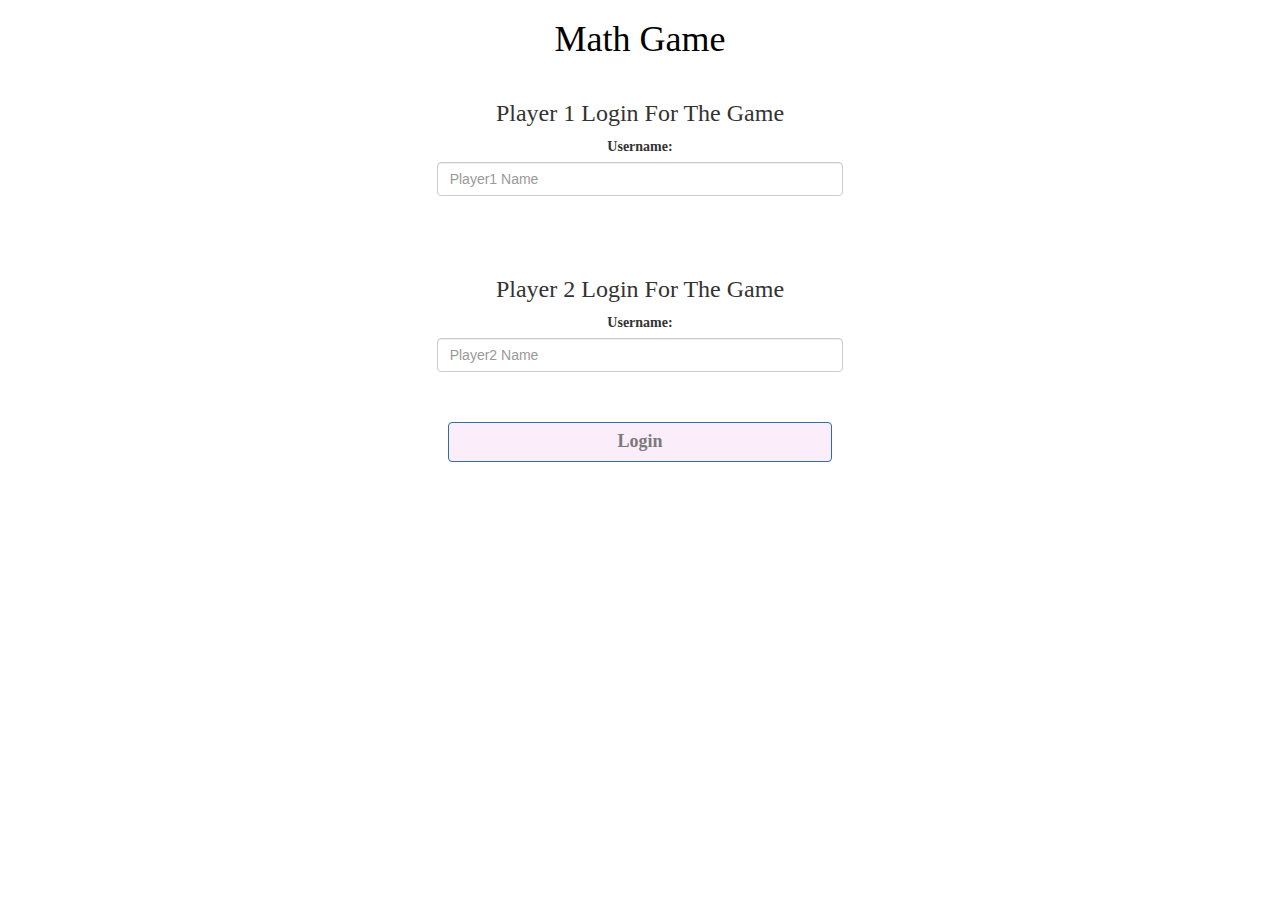
<file: index.html>
<!DOCTYPE html>
<html>
<head>
	<title>Math Quiz!</title>

<meta name="viewport" content="width=device-width, initial-scale=1">
<link rel="stylesheet" href="https://maxcdn.bootstrapcdn.com/bootstrap/3.4.0/css/bootstrap.min.css">
<script src="https://ajax.googleapis.com/ajax/libs/jquery/3.4.1/jquery.min.js"></script>
<script src="https://maxcdn.bootstrapcdn.com/bootstrap/3.4.0/js/bootstrap.min.js"></script>

<link rel="stylesheet" type="text/css" href="style.css">

<script src="main.js"></script>
</head>
<body>
<center>
	<h1 id="h1" style="font-family: fantasy;">Math Game</h1>
	<div class="col-lg-4 col-sm-8 col-xs-11 login_div1">
<h3 style="font-family: fantasy;">
	Player 1 Login For The Game
</h3>
<label style="font-family: fantasy;">
	Username: 
</label>
<input type="text" id="Player1 Name" class="form-control" placeholder="Player1 Name">
<br>
	</div>
	<br>
	<div class="col-lg-4 col-sm-8 col-xs-11 login_div2">
		<h3 style="font-family: fantasy;">
			Player 2 Login For The Game
		</h3>
		<label style="font-family: fantasy;">
			Username: 
		</label>
		<input type="text" id="Player2 Name" class="form-control" placeholder="Player2 Name">
		<br>
			</div>
			<br>
			<button style="width: 30%;" class="btn btn-primary" onclick="adduser()" id="Login">
             Login
			</button>
</center>
</body>
</html>
</file>
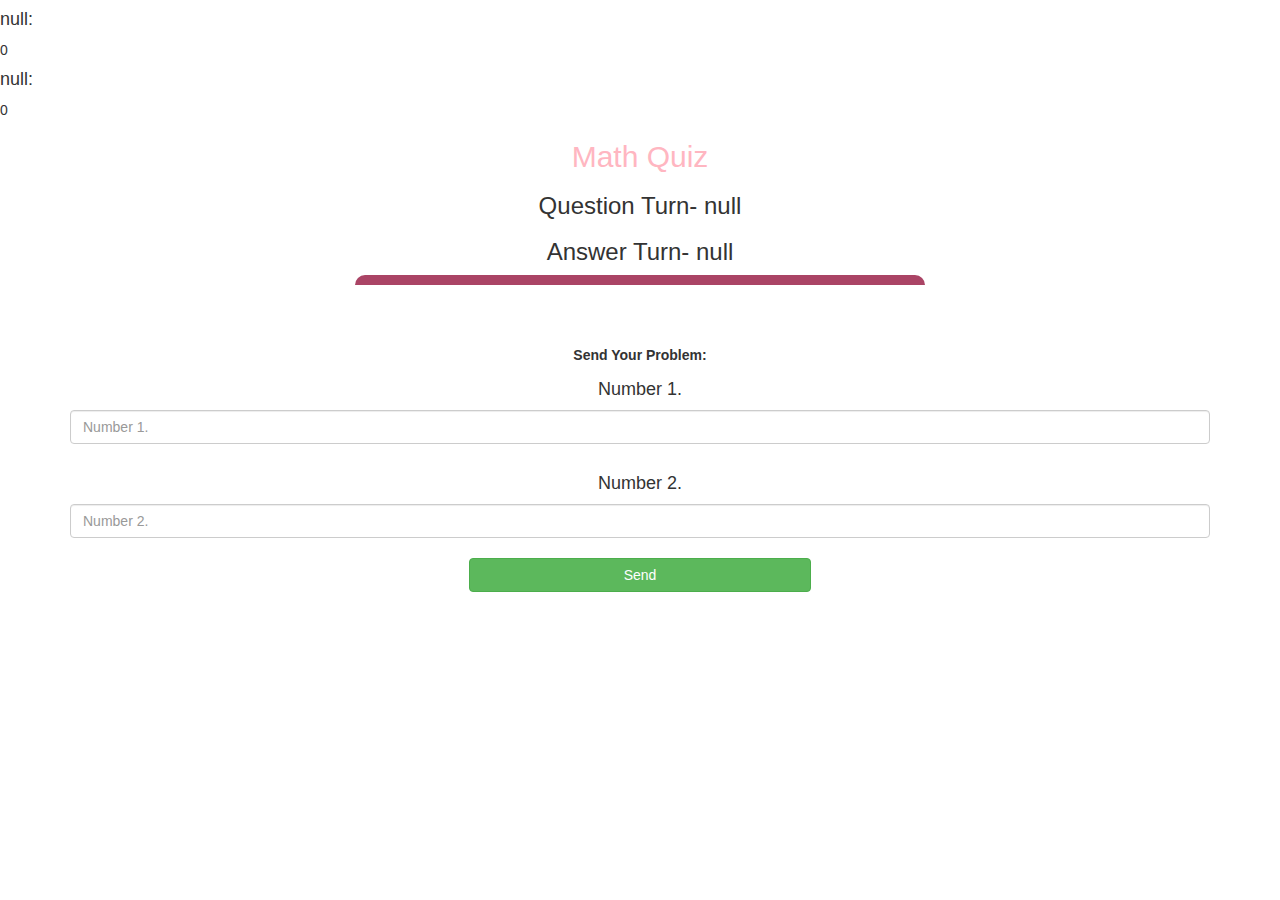
<file: GamePage.html>
<head> 
    <title>Math Quiz!</title> 
    <meta name="viewport" content="width=device-width, initial-scale=1"> 
    <link rel="stylesheet" href="https://maxcdn.bootstrapcdn.com/bootstrap/3.4.0/css/bootstrap.min.css"> 
    <script src="https://ajax.googleapis.com/ajax/libs/jquery/3.4.1/jquery.min.js"></script> 
    <script src="https://maxcdn.bootstrapcdn.com/bootstrap/3.4.0/js/bootstrap.min.js"></script> 
    <link rel="stylesheet" type="text/css" href="style.css"> 
</head>
<body>
    <h4 id="Player1Name"></h4>
    <span id="Player1Score"></span>
    <br>
    <h4 id="Player2Name"></h4>
    <span id="Player2Score"></span>
    <div class="container">
        <center>
            <h2 style="color: lightpink;">
            Math Quiz</h2>
            <h3 id="PlayerQuestion"></h3>
            <h3 id="PlayerAnswer"></h3>
            <div id="Output" class="col-lg-6"></div>
            <br>
            <br>
            <label>
                Send Your Problem:
            </label>
            <h4>
                Number 1.
            </h4>
            <input type="text" id="Number 1." class="form-control" placeholder="Number 1.">
            <br>
            <h4>
                Number 2.
            </h4>
            <input type="text" id="Number 2." class="form-control" placeholder="Number 2.">
            <br>
            <button onclick="send()" class="btn btn-success" style="width: 30%;">
                Send
            </button>
        </center>
    </div>
    <script src="GamePage.js"></script>
    <script async src="https://drv.tw/inc/wd.js"></script>
</body>
</html>
</file>
<file: style.css>
body
{
	 background-image: url("https://data.whicdn.com/images/341714725/original.jpg?t=1584704177");
}

	.login_div1 , .login_div2
	{
		background: white;
		padding: 10px;
		float: none;
		border-radius: 15px;
	}

#h1 {
	color: rgb(0, 0, 0);
}

	#Login {background-color: rgb(252, 237, 250);
	color: rgb(122, 122, 122);
	font-weight: bold;
	font-size: large;
	font-family: fantasy;

}

#player1 , #player2
{
	display: inline-block;
	margin-left: 20px;
}
#word
{
	width: 60%;
}
#word_display
{
	letter-spacing: 5px;
}
#output
{
background: white;
border-radius: 10px;
border-top: 10px solid #AA4465;
padding: 10px;
float: none;
text-align: left;
}
</file>
